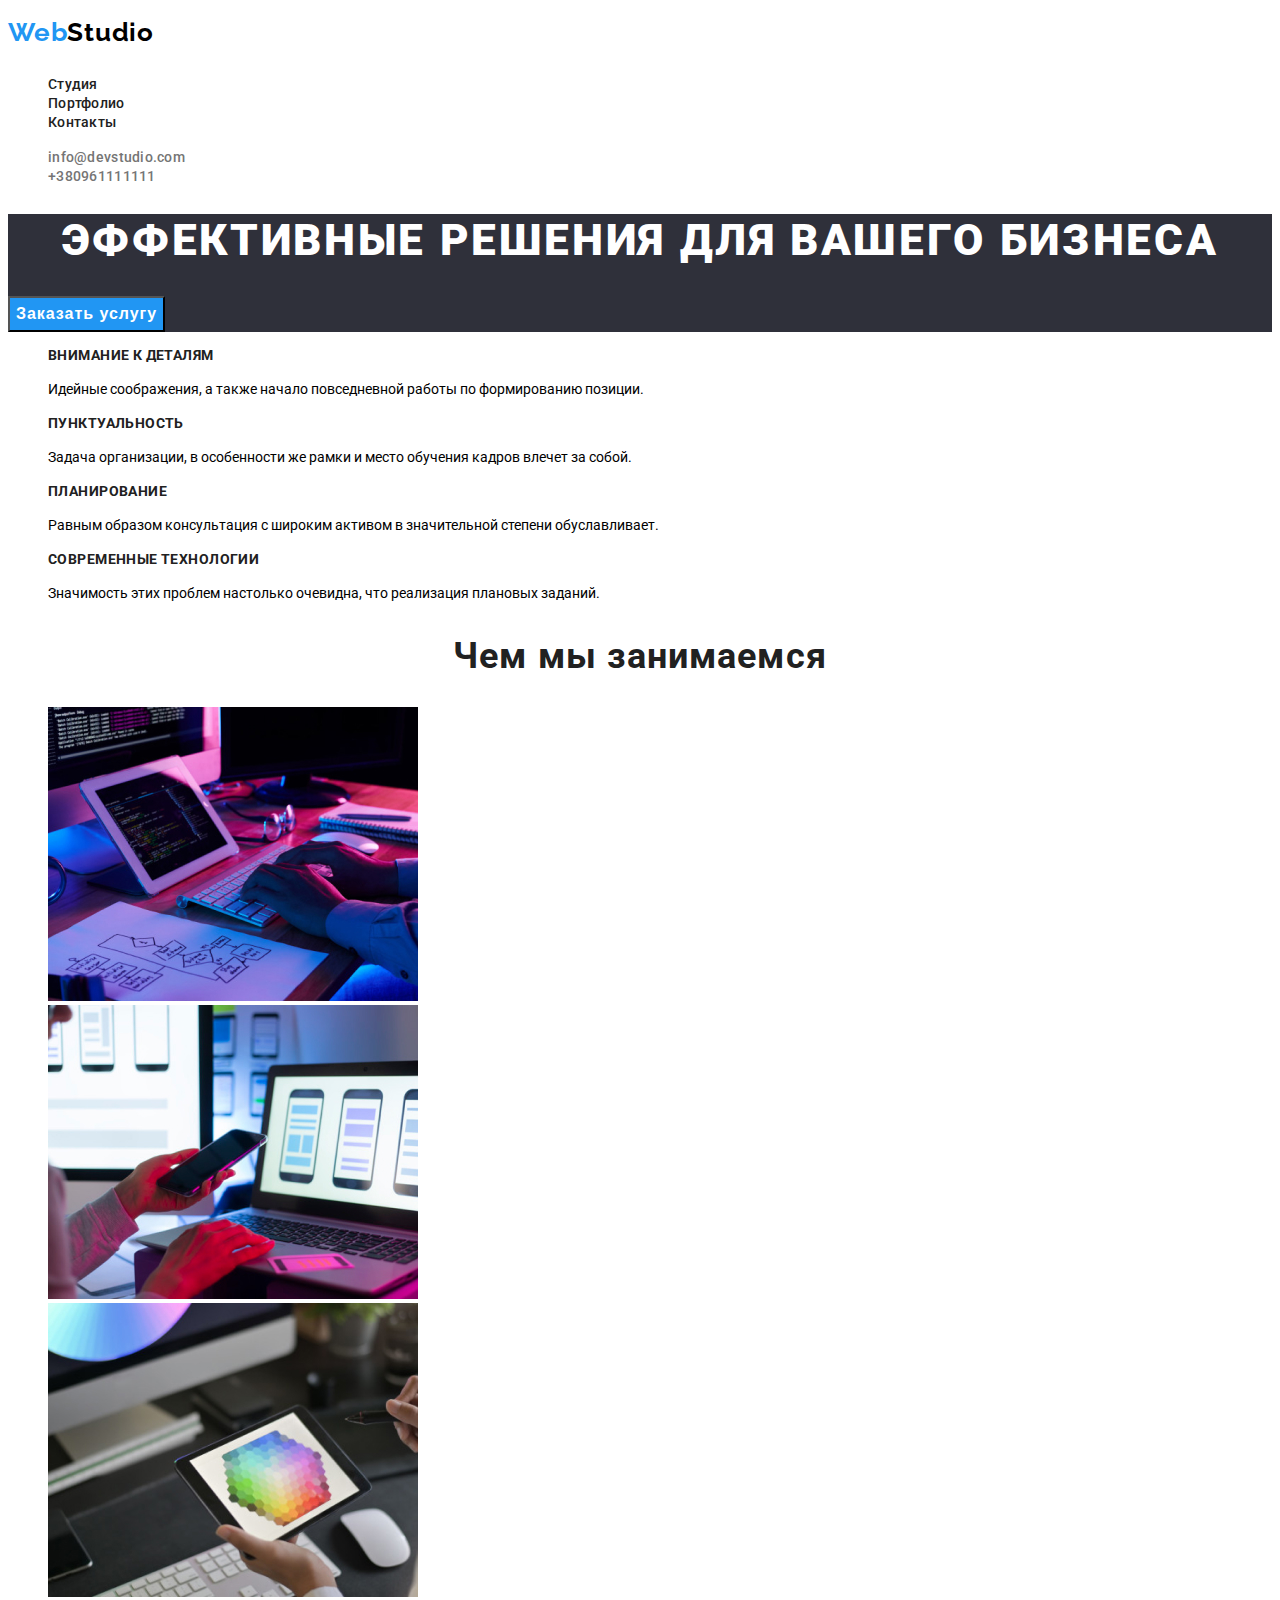
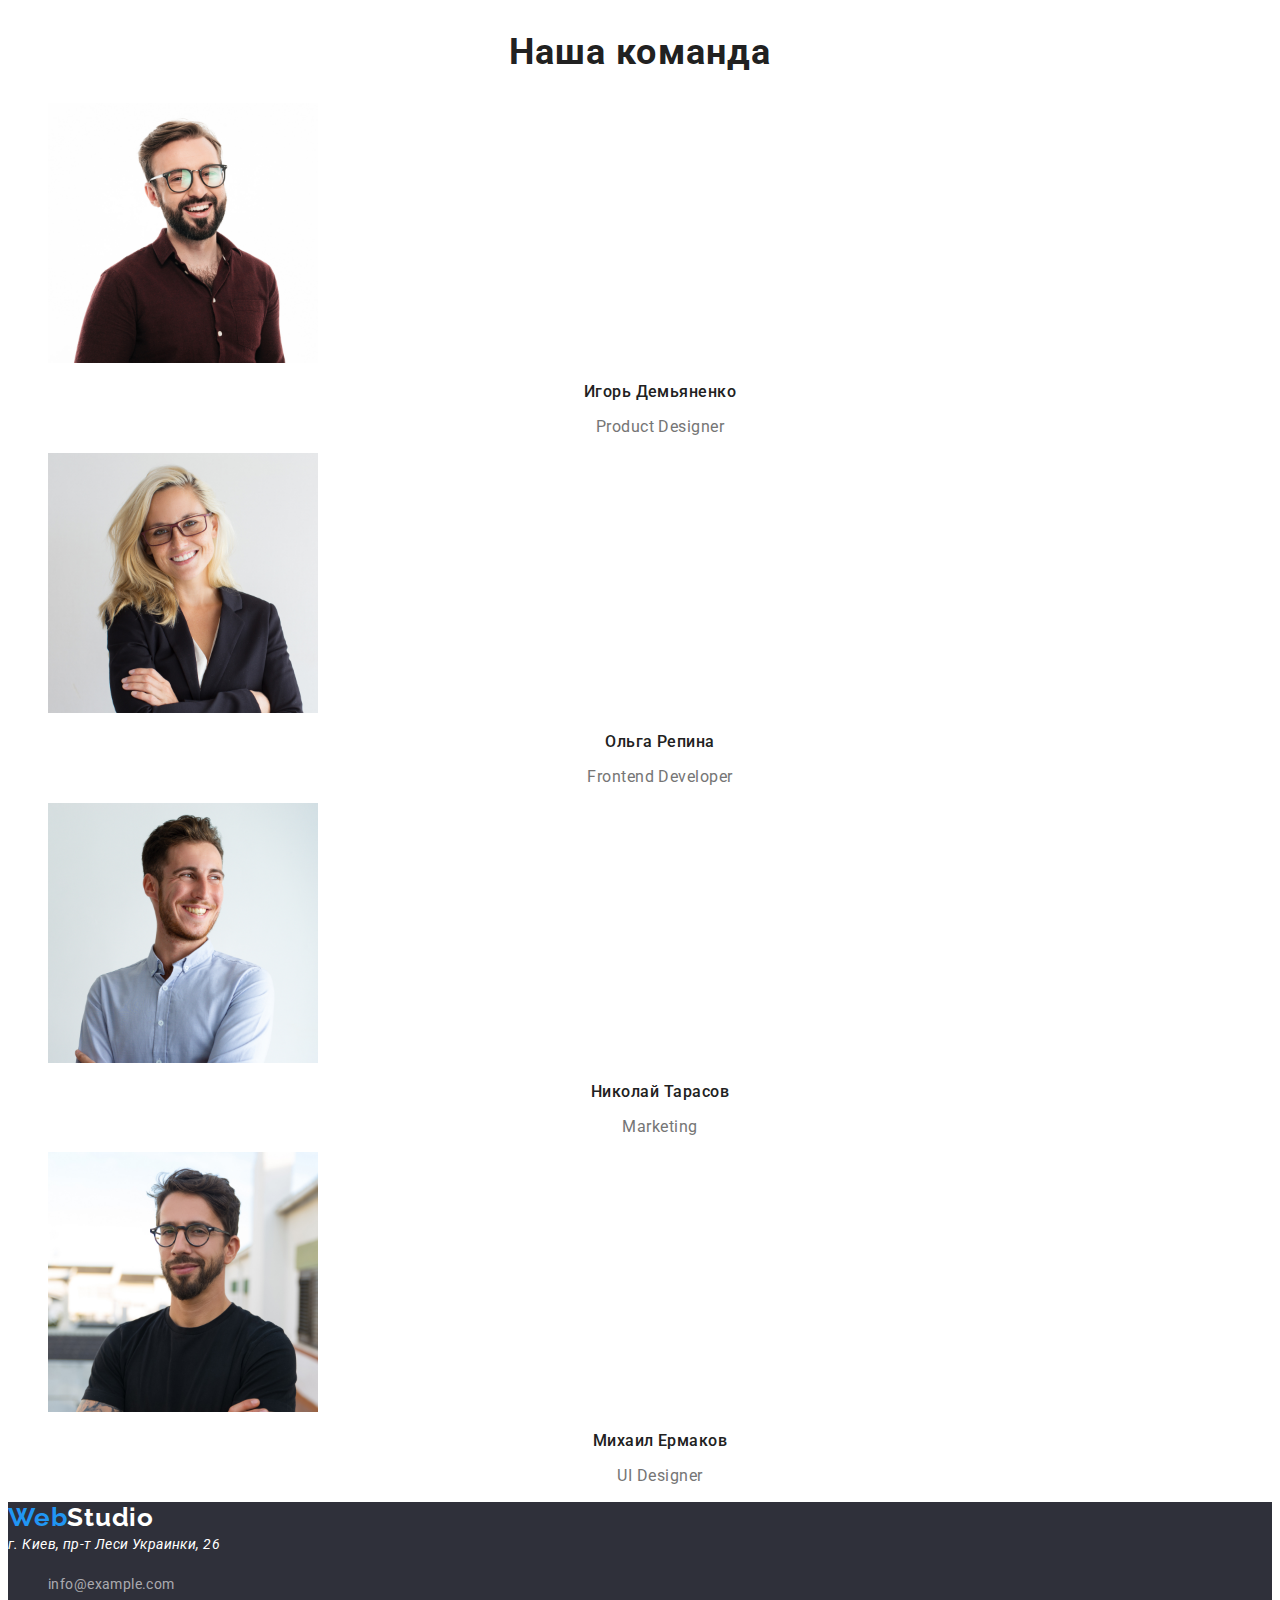
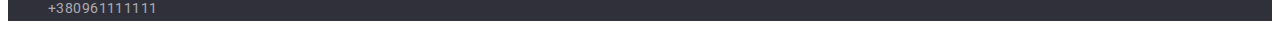
<file: index.html>
<!DOCTYPE html>
<html lang="ru">
<head>
    <link rel="stylesheet" href="https://cdnjs.cloudflare.com/ajax/libs/modern-normalize/1.1.0/modern-normalize.min.css"
        integrity="sha512-wpPYUAdjBVSE4KJnH1VR1HeZfpl1ub8YT/NKx4PuQ5NmX2tKuGu6U/JRp5y+Y8XG2tV+wKQpNHVUX03MfMFn9Q=="
        crossorigin="anonymous" referrerpolicy="no-referrer" />
    <meta charset="UTF-8">
    <meta http-equiv="X-UA-Compatible" content="IE=edge">
    <meta name="viewport" content="width=device-width, initial-scale=1.0">
    <title>Document</title>
    <link rel="preconnect" href="https://fonts.googleapis.com">
    <link rel="preconnect" href="https://fonts.gstatic.com" crossorigin>
    <link rel="preconnect" href="https://fonts.googleapis.com">
    <link rel="preconnect" href="https://fonts.gstatic.com" crossorigin>
    <link href="https://fonts.googleapis.com/css2?family=Raleway:wght@700&family=Roboto:wght@400;500;700;900&display=swap" rel="stylesheet">
    <link rel="stylesheet" href="css/style.css">
</head>

<body>
    <header class="header">
        <nav class="header-nav">
            <a class="header-webstudio link" lang="en" href="./index.html">Web<span class="header-studio">Studio</span></a>
            <ul class="nav-links list">
                <li><a class="header-studio-link link" href="./index.html">Студия</a></li>
                <li><a class="header-portfolio-link link" href="./portfolio.html">Портфолио</a></li>
                <li><a class="header-contacts-link link" href="">Контакты</a></li>
            </ul>
        </nav>
        <ul class="header-contacts-info list">
            <li><a class="header-mail link" href="mailto:info@devstudio.com">info@devstudio.com</a></li>
            <li><a class="header-tel link" href="tel:+380961111111">+380961111111</a></li>
        </ul>
    </header>
    <main>
        <!-- Hero -->
        <section class="hero-banner">
            <h1 class="hero-title">
                    Эффективные решения для вашего бизнеса
            </h1>
                <button class="hero-button" type="button">Заказать услугу</button>
        </section>
        <!-- section-two-we-offer -->
        <section>
            <h2 hidden>Мы предлагаем</h2>
            <ul class="we-offer list">
                <li class="offer-list">
                    <h3 class="offer-title">Внимание к деталям</h3>
                    <p class="offer-description">Идейные соображения, а также начало повседневной работы по формированию позиции.</p>
                </li>

                <li class="offer-list">
                    <h3 class="offer-title">Пунктуальность</h3>
                    <p class="offer-description">Задача организации, в особенности же рамки и место обучения кадров влечет за собой.</p>
                </li>

                <li class="offer-list">
                    <h3 class="offer-title">Планирование</h3>
                    <p class="offer-description">Равным образом консультация с широким активом в значительной степени обуславливает.</p>
                </li>

                <li class="offer-list">
                    <h3 class="offer-title">Современные технологии</h3>
                    <p class="offer-description">Значимость этих проблем настолько очевидна, что реализация плановых заданий.</p>
                </li>
            </ul>
        </section>
        <!-- section-what-we-do -->
        <section>
            <h2 class="what-we-do">Чем мы занимаемся</h2>
            <ul  class="img-list list">
                <li><img src="./images/box1.jpg" alt="руки-печатают-по-клавиатуре" width="370" height="294"></li>
                <li><img src="./images/box2.jpg" alt="руки-держат-смартфон" width="370" height="294"></li>
                <li><img src="./images/box3.jpg" alt="руки-держат-планшет" width="370" height="294"></li>
            </ul>
        </section>
        <!-- section-our-team -->
        <section>
            <h2 class="team">Наша команда</h2>
            <ul class="team-list list">
                <li>
                    <img src="./images/card1.jpg" alt="мужчина-в-красной-рубашке-в-очках" width="270" height="260">
                    <h3 class="team-name">Игорь Демьяненко</h3>
                    <p class="team-duty" lang="en">Product Designer</p>
                </li>

                <li>
                    <img src="./images/card2.jpg" alt="женщина-блондинка-в-черном-пинджаке-" width="270" height="260">
                    <h3 class="team-name">Ольга Репина</h3>
                    <p class="team-duty" lang="en">Frontend Developer</p>
                </li>

                <li>
                    <img src="./images/card3.jpg" alt="мужчина-в-серой-рубашке" width="270" height="260">
                    <h3 class="team-name">Николай Тарасов</h3>
                    <p class="team-duty" lang="en">Marketing</p>
                </li>

                <li>
                    <img src="./images/card4.jpg" alt="мужчина-в-ченой-футболке-в-очках" width="270" height="260">
                    <h3 class="team-name">Михаил Ермаков</h3>
                    <p class="team-duty" lang="en">UI Designer</p>
                </li>
            </ul>
        </section>
    </main>
    <!-- footer -->
    <footer class="footer">
        <a class="footer-webstudio link" lang="en" href="index.html">Web<span class="footer-studio">Studio</span></a>
        <address class="address">г. Киев, пр-т Леси Украинки, 26</address>
        <ul class="footer-contacts-info list">
            <li>
                <a class="footer-mail link" href="mailto:info@example.com">info@example.com</a>
            </li>

            <li>
                <a class="footer-tel link" href="tel:+380961111111">+380961111111</a>
            </li>
        </ul>
    </footer>
</body>

</html>
</file>
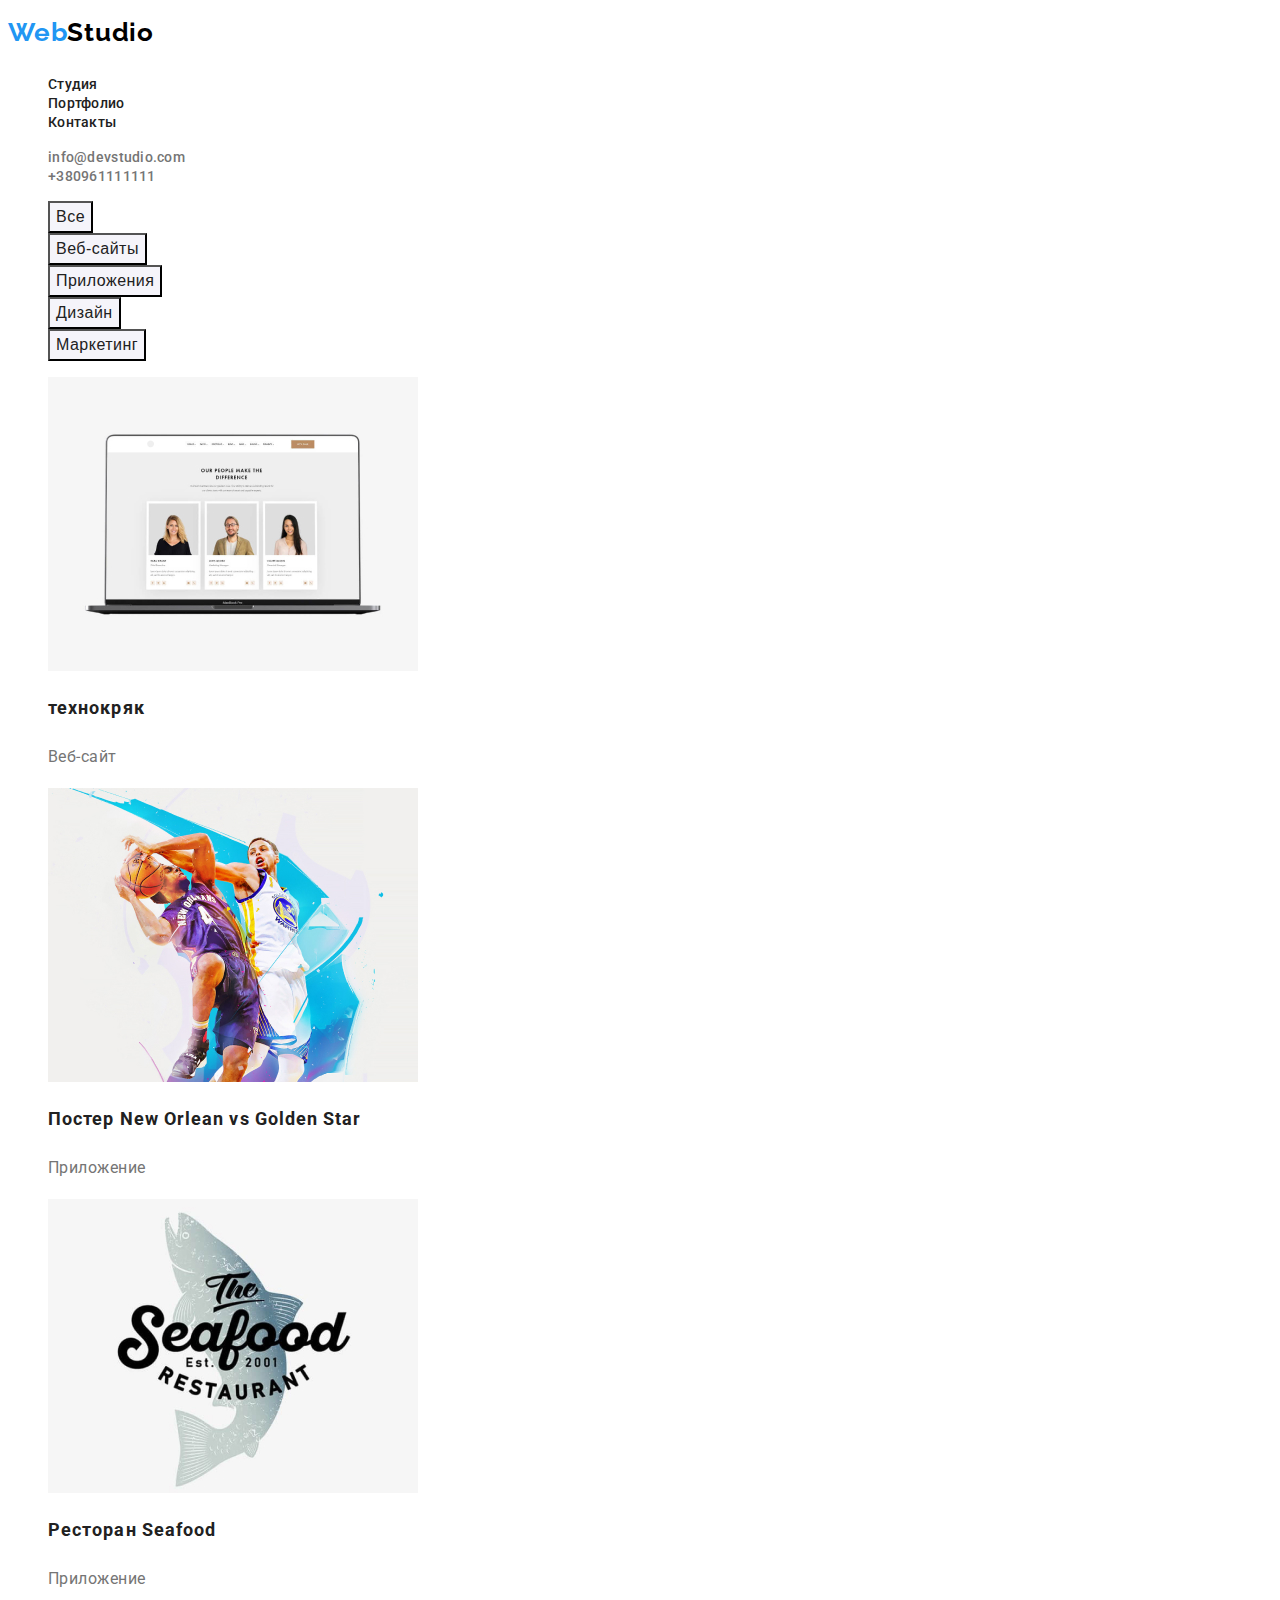
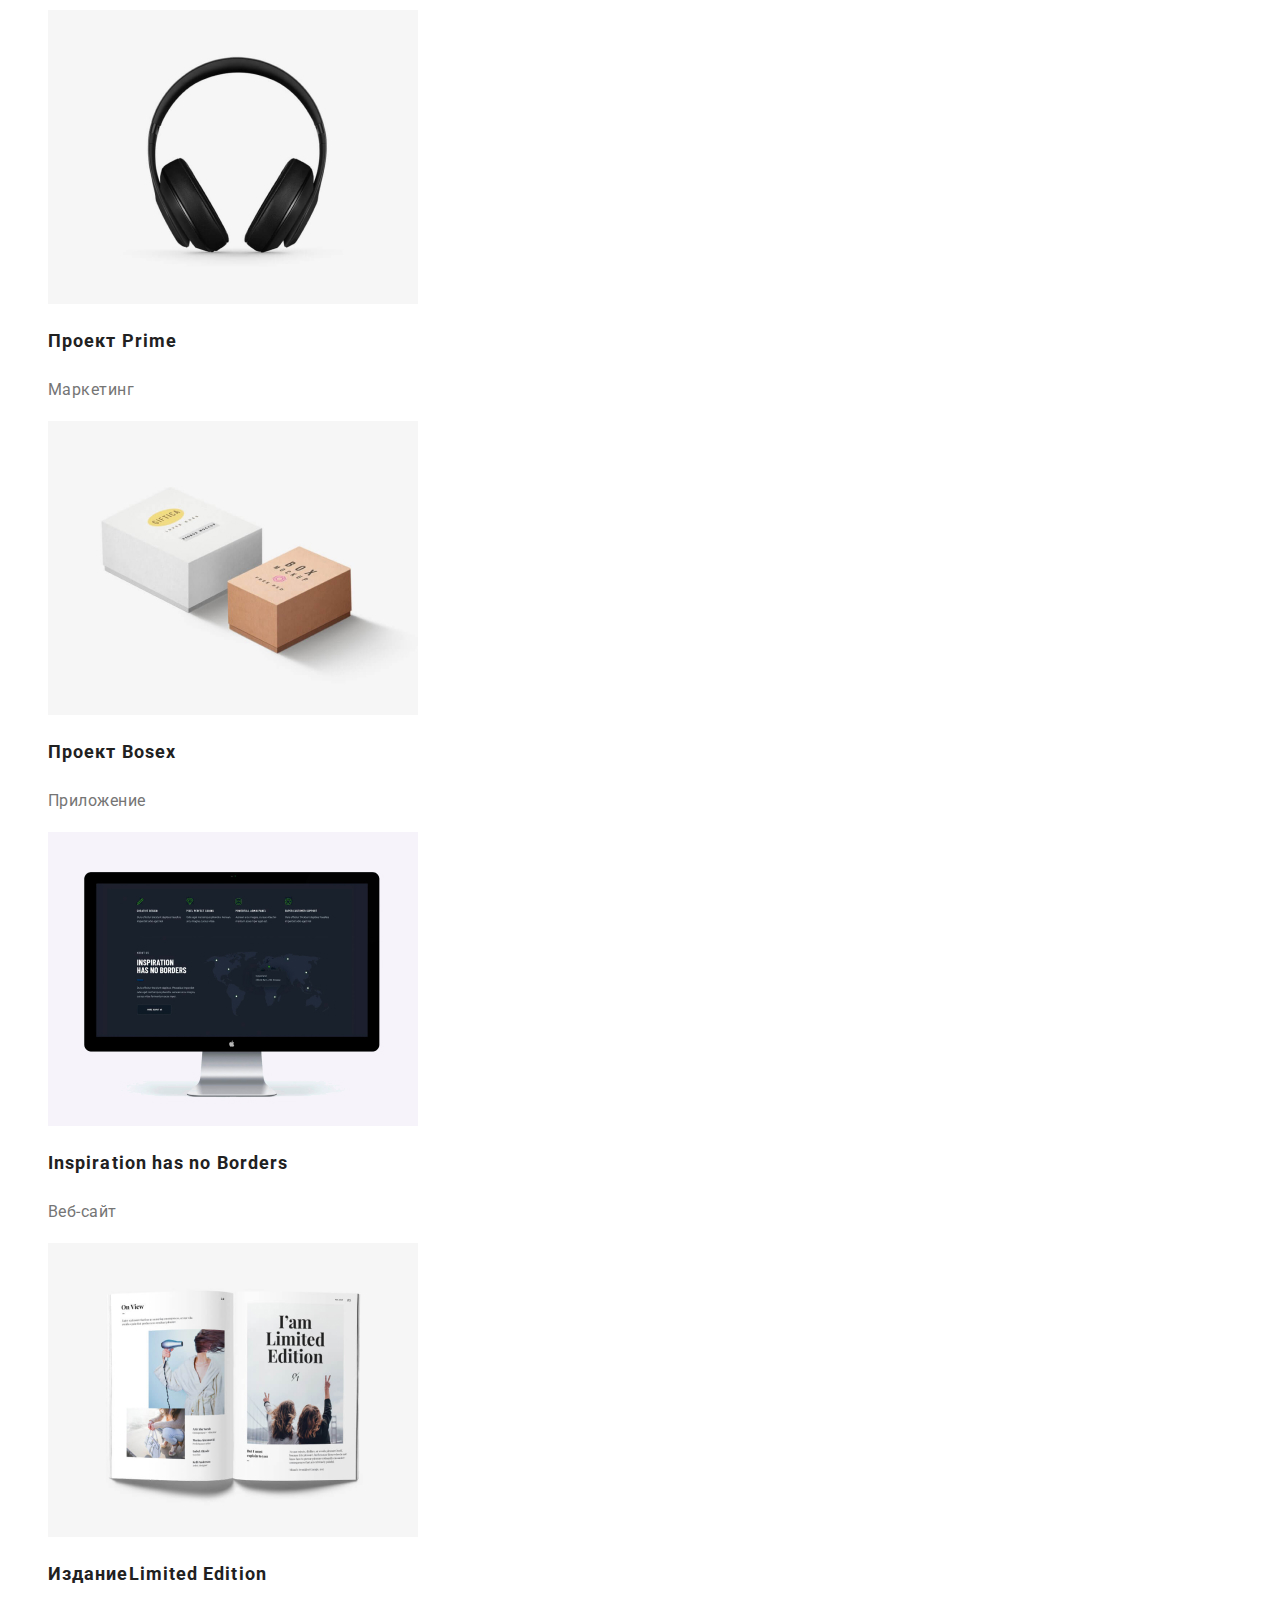
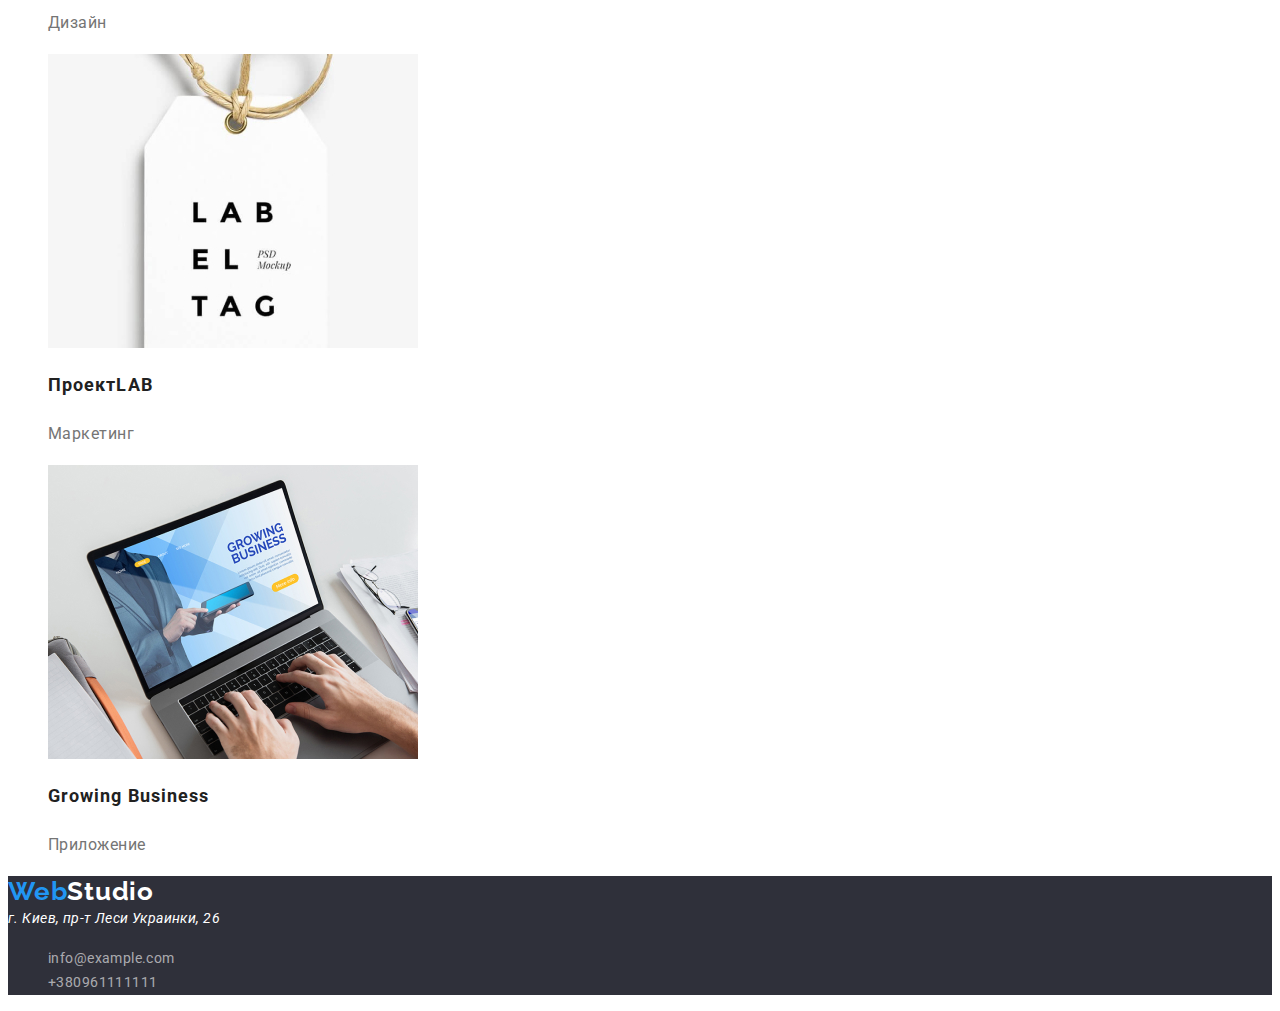
<file: portfolio.html>
<!DOCTYPE html>
<html lang="ru">
<head>
    <link rel="stylesheet" href="https://cdnjs.cloudflare.com/ajax/libs/modern-normalize/1.1.0/modern-normalize.min.css"
        integrity="sha512-wpPYUAdjBVSE4KJnH1VR1HeZfpl1ub8YT/NKx4PuQ5NmX2tKuGu6U/JRp5y+Y8XG2tV+wKQpNHVUX03MfMFn9Q=="
        crossorigin="anonymous" referrerpolicy="no-referrer" />
    <meta charset="UTF-8">
    <meta http-equiv="X-UA-Compatible" content="IE=edge">
    <meta name="viewport" content="width=device-width, initial-scale=1.0">
    <title>Document</title>
    <link rel="preconnect" href="https://fonts.googleapis.com">
    <link rel="preconnect" href="https://fonts.gstatic.com" crossorigin>
    <link rel="preconnect" href="https://fonts.googleapis.com">
    <link rel="preconnect" href="https://fonts.gstatic.com" crossorigin>
    <link href="https://fonts.googleapis.com/css2?family=Raleway:wght@700&family=Roboto:wght@400;500;700;900&display=swap" rel="stylesheet">
    <link rel="stylesheet" href="css/style.css">
</head>
<body>
    <header class="header">
        <nav class="header-nav">
            <a class="header-webstudio link" lang="en" href="./index.html">Web<span class="header-studio">Studio</span></a>
            <ul class="nav-links list">
                <li><a class="header-studio-link link" href="./index.html">Студия</a></li>
                <li><a class="header-portfolio-link link" href="./portfolio.html">Портфолио</a></li>
                <li><a class="header-contacts-link link" href="">Контакты</a></li>
            </ul>
        </nav>
        <ul class="header-contacts-info list">
            <li><a class="header-mail link" href="mailto:info@devstudio.com">info@devstudio.com</a></li>
            <li><a class="header-tel link" href="tel:+380961111111">+380961111111</a></li>
        </ul>
    </header>
    <main>
        <section class="">
            <!-- Скритий коментарий -->
            <h1 hidden>Проекты</h1>
            <!-- filters -->
            <ul class="filters list">
                <li><button class="button" type="button">Все</button></li>
                <li><button class="button" type="button">Веб-сайты</button></li>
                <li><button class="button" type="button">Приложения</button></li>
                <li><button class="button" type="button">Дизайн</button></li>
                <li><button class="button" type="button">Маркетинг</button></li>
            </ul>
            <!-- projects -->
            <ul class="projects list">
                <li class="project"> 
                    <img src="./images/Portfolio/img1.jpg" alt="ноутбук" width="370" height="294">
                    <h2 class="project-name">технокряк</h2>
                    <p class="project-idea">Веб-сайт</p>
                </li>

                <li class="project">
                    <img src="./images/Portfolio/img2.jpg" alt="игра-баскетбол" width="370" height="294">
                    <h2 class="project-name">Постер <span lang="en">New Orlean vs Golden Star</span> </h2>
                    <p class="project-idea">Приложение</p>
                </li>

                <li class="project">
                    <img src="./images/Portfolio/img3.jpg" alt="рыба-с-названием-ресторана" width="370" height="294">
                    <h2 class="project-name">Ресторан <span lang="en">Seafood</span> </h2>
                    <p class="project-idea">Приложение</p>
                </li>

                <li class="project">
                    <img src="./images/Portfolio/img4.jpg" alt="наушники" width="370" height="294">
                    <h2 class="project-name">Проект <span lang="en">Prime</span></h2>
                    <p class="project-idea">Маркетинг</p>
                </li>

                <li class="project">
                    <img src="./images/Portfolio/img5.jpg" alt="две-коробки" width="370" height="294">
                    <h2 class="project-name">Проект <span lang="en">Bosex</span></h2>
                    <p class="project-idea">Приложение</p>
                </li>

                <li class="project">
                    <img src="./images/Portfolio/img6.jpg" alt="монитор" width="370" height="294">
                    <h2 class="project-name"><span lang="en">Inspiration has no Borders</span></h2>
                    <p class="project-idea">Веб-сайт</p>
                </li>

                <li class="project">
                    <img src="./images/Portfolio/img7.jpg" alt="розвернутая-книга" width="370" height="294">
                    <h2 class="project-name">Издание<span lang="en">Limited Edition</span></h2>
                    <p class="project-idea">Дизайн</p>
                </li>

                <li class="project">
                    <img src="./images/Portfolio/img8.jpg" alt="бирка-с-надписью" width="370" height="294">
                    <h2 class="project-name">Проект<span>LAB</span></h2>
                    <p class="project-idea">Маркетинг</p>
                </li>

                <li class="project">
                    <img src="./images/Portfolio/img9.jpg" alt="печать-на-ноутбуке" width="370" height="294">
                    <h2 class="project-name"><span lang="en">Growing Business</span></h2>
                    <p class="project-idea">Приложение</p>
                </li>
            </ul>
        </section>
    </main>
    <!-- footter -->
    <footer class="footer">
        <a class="footer-webstudio link" lang="en" href="index.html">Web<span class="footer-studio">Studio</span></a>
        <address class="address">г. Киев, пр-т Леси Украинки, 26</address>
        <ul class="footer-contacts-info list">
            <li>
                <a class="footer-mail link" href="mailto:info@example.com">info@example.com</a>
            </li>

            <li>
                <a class="footer-tel link" href="tel:+380961111111">+380961111111</a>
            </li>
        </ul>
    </footer>
</body>
</html>
</file>
<file: css/style.css>
:root {
  --main-text-color: #212121;
  --second-text-color: #757575;
  --third-text-color: #2196f3;
  --fourth-text-color: #ffffff;
  --special-hide-color: rgba(255, 255, 255, 0.6);
  --special-color:#000000;
  --bg-color-one: #2f303a;
  --bg-color-two:#F5F4FA;
}
body {
  font-family: "Roboto", sans-serif;
  background-color: #ffffff;
}

/* Global class ↓ */
.list{
  list-style: none;
}
.link{
  text-decoration: none;
}
/* Global class ↑ */

/* THE SAME ELEMENTS ↓ */
/* header-index-portfolio */
/* webstudio */
.header-webstudio{
  font-family: Raleway;
  font-style: normal;
  font-weight: bold;
  font-size: 26px;
  line-height: 1.92;
  letter-spacing: 0.03em;
  color: var(--third-text-color);
}
.header-studio{
  color: var(--special-color);
}


/* Navigation-links */
.nav-links .link:hover,
.nav-links .link:focus{
color: var(--third-text-color);
}
.header-studio-link,
.header-portfolio-link, 
.header-contacts-link {
  font-weight: 500;
  font-size: 14px;
  line-height: 1.14;
  letter-spacing: 0.02em;
  color: var(--main-text-color);
}
/* header-contacts-info */
.header-contacts-info .link:hover,
.header-contacts-info .link:focus{
  color: var(--third-text-color);
}
.header-mail,
.header-tel{
  font-weight: 500;
  font-size: 14px;
  line-height: 1.14;
  letter-spacing: 0.02em;
  color: var(--second-text-color);
}


/* footer-index-portfolio */
.footer{
  background-color: var(--bg-color-one)
}
/* footer-webstudio */
.footer-webstudio{
  font-family: Raleway;
  font-style: normal;
  font-weight: bold;
  font-size: 26px;
  line-height: 1.19;
  letter-spacing: 0.03em;
  color: var(--third-text-color);
}
.footer-studio{
  color: var(--fourth-text-color);
}
/* address */
.address{
  font-weight: normal;
  font-size: 14px;
  line-height: 1.71;
  letter-spacing: 0.03em;
  color: var(--fourth-text-color);
}
/* footer-contacts-info */
.footer-contacts-info .link:hover,
.footer-contacts-info .link:focus{
  color: var(--third-text-color);
}
.footer-mail,
.footer-tel{
  font-weight: normal;
  font-size: 14px;
  line-height: 1.71;
  letter-spacing: 0.03em;
  color: var(--special-hide-color);
}
/* THE SAME ELEMENTS ↑ */


/* INDEX */
/* hero-section */
.hero-banner{
  background-color: var(--bg-color-one);
}
.hero-title{
  font-weight: 900;
  font-size: 44px;
  line-height: 1,36;
  text-align: center;
  letter-spacing: 0.06em;
  text-transform: uppercase;
  color: var(--fourth-text-color);
}
.hero-button{
  cursor: pointer;
  font-weight: bold;
  font-size: 16px;
  line-height: 1.88;
  letter-spacing: 0.06em;
  color: var(--fourth-text-color);
  background-color: var(--third-text-color);
}
/* section-two-we-offer */
.offer-title{
  font-weight: bold;
  font-size: 14px;
  line-height: 1.14;
  letter-spacing: 0.03em;
  text-transform: uppercase;
  color: var(--main-text-color);
}
.offer-description{
  font-weight: normal;
  font-size: 14px;
  line-height: 1.71;
  letter-spacing: 0.03em
  var(--second-text-color)
}
/* sectiont-what-we-do */
.what-we-do{
  font-weight: bold;
  font-size: 36px;
  line-height: 1.17;
  text-align: center;
  letter-spacing: 0.03em;
  color: var(--main-text-color);
}
/* section-our-team */
.team{
  font-weight: bold;
  font-size: 36px;
  line-height: 1.17;
  text-align: center;
  letter-spacing: 0.03em;
  color: var(--main-text-color);
}
.team-name{
  font-weight: 500;
  font-size: 16px;
  line-height: 1.18;
  text-align: center;
  letter-spacing: 0.03em;
  color: var(--main-text-color);
}
.team-duty{
  font-weight: normal;
  font-size: 16px;
  line-height: 1.18;
  text-align: center;
  letter-spacing: 0.03em;
  color: var(--second-text-color);
}


/* PORTFOLIO  */
/* main */
/* filters */
.filters :hover,
.filters :focus{
  color: var(--fourth-text-color);
}
/* button? */
.button{
  cursor: pointer;
  font-weight: 500;
  font-size: 16px;
  line-height: 1.63;
  text-align: center;
  letter-spacing: 0.03em;
  color: var(--main-text-color);
  background-color:var(--bg-color-two);
}
/* projects */
.project-name{
  font-weight: bold;
  font-size: 18px;
  line-height: 2.00;
  letter-spacing: 0.06em;
  color: var(--main-text-color);
}
.project-idea{
  font-weight: normal;
  font-size: 16px;
  line-height: 1.88;
  letter-spacing: 0.03em;
  color: var(--second-text-color);
}
</file>
